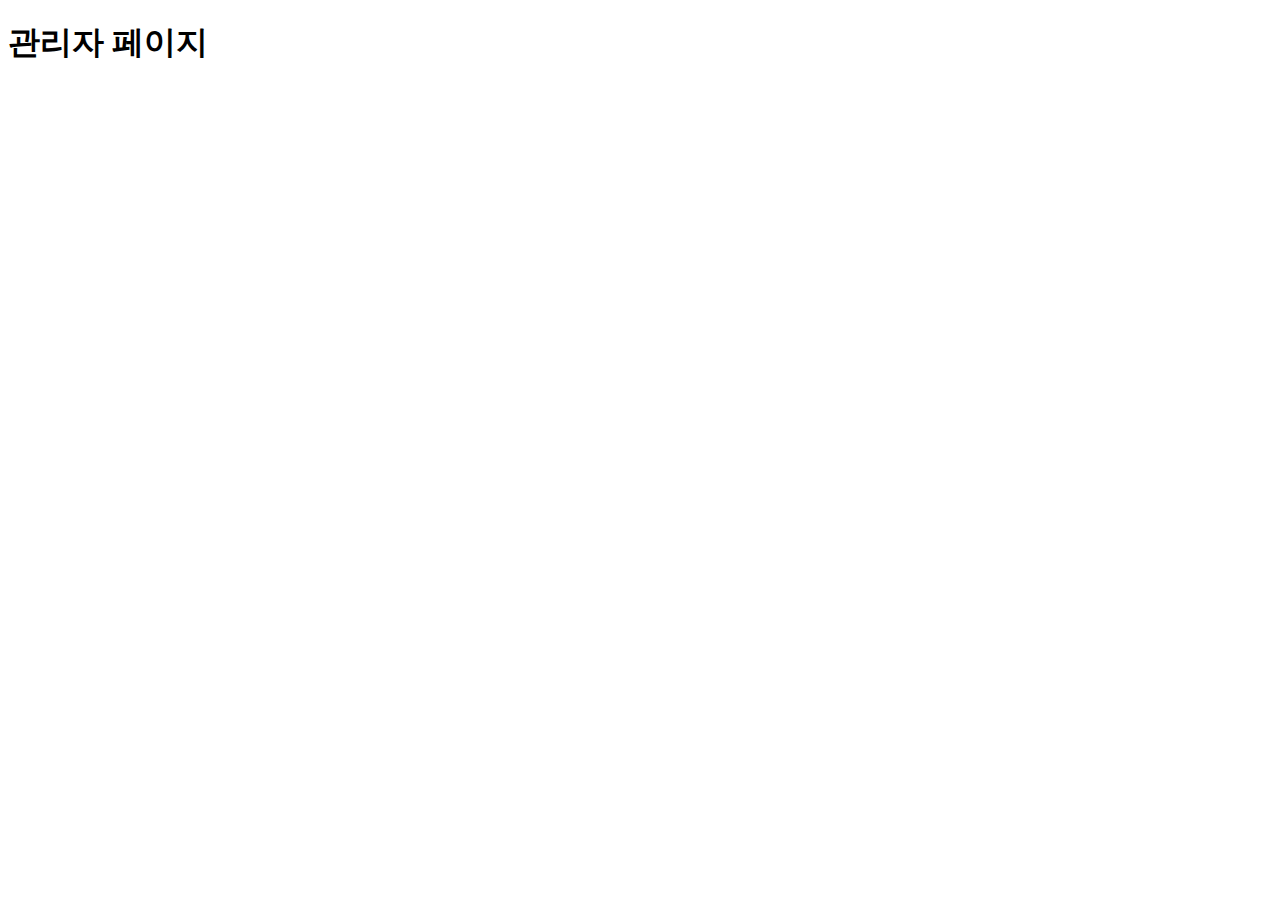
<file: src/main/resources/templates/admin/main/index.html>
<!DOCTYPE html>
<html xmlns:th="http://www.thymeleaf.org"
      xmlns:layout="http://www.ultraq.net.nz/thymeleaf/layout"
      layout:decorate="~{front/layouts/main}">
<main layout:fragment="content">
    <h1>관리자 페이지</h1>
</main>
</html>
</file>
